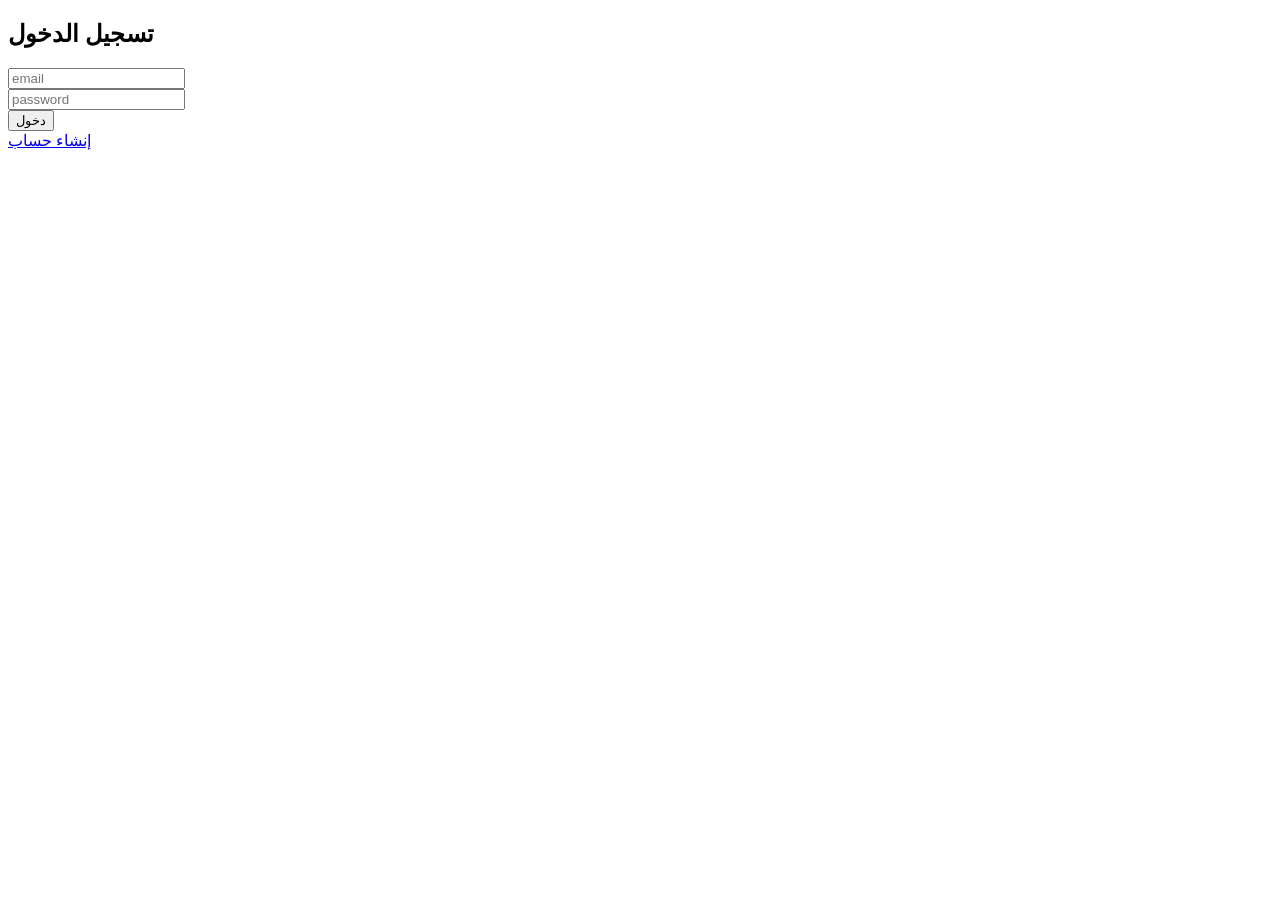
<file: templates/login.html>
<!DOCTYPE html>
<html>
<body>
<h2>تسجيل الدخول</h2>
<form method="POST">
<input name="email" placeholder="email"><br>
<input name="password" type="password" placeholder="password"><br>
<button>دخول</button>
</form>
<a href="/register">إنشاء حساب</a>
</body>
</html>
</file>
